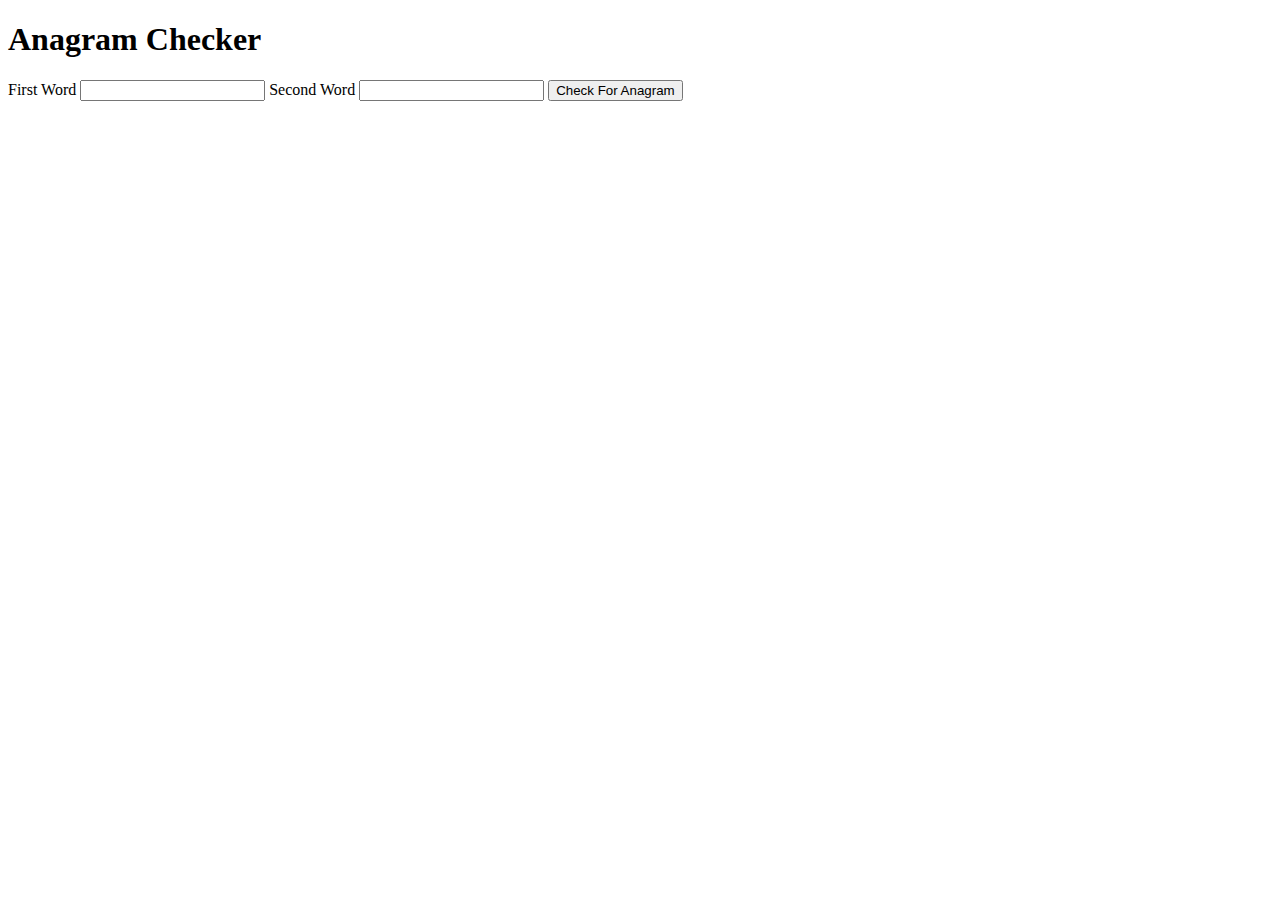
<file: AnagarmChecker/index.html>
<!DOCTYPE html>
<html lang="en">
    <head>
        <meta charset="UTF-8" /> 
    <meta name="viewport"
          content="width=device-width, 
                   initial-scale=1.0" /> 
        <link rl="stylesheet" href="style.css"/>
        <script src="script.js"></script>
    </head>
    <body>
        <div class="container">
            <div class="box">
                <h1 class="title">Anagram Checker</h1>
                <label>First Word</label>
                <input type="text"  id="word1" value=""/>
                <label>Second Word</label>
                <input type="text" id="word2" value=""/>
                <button onclick="checkAnagram()">Check For Anagram</button>

                <p id="result"></p>
            </div>
        </div>
    </body>
</html>
</file>
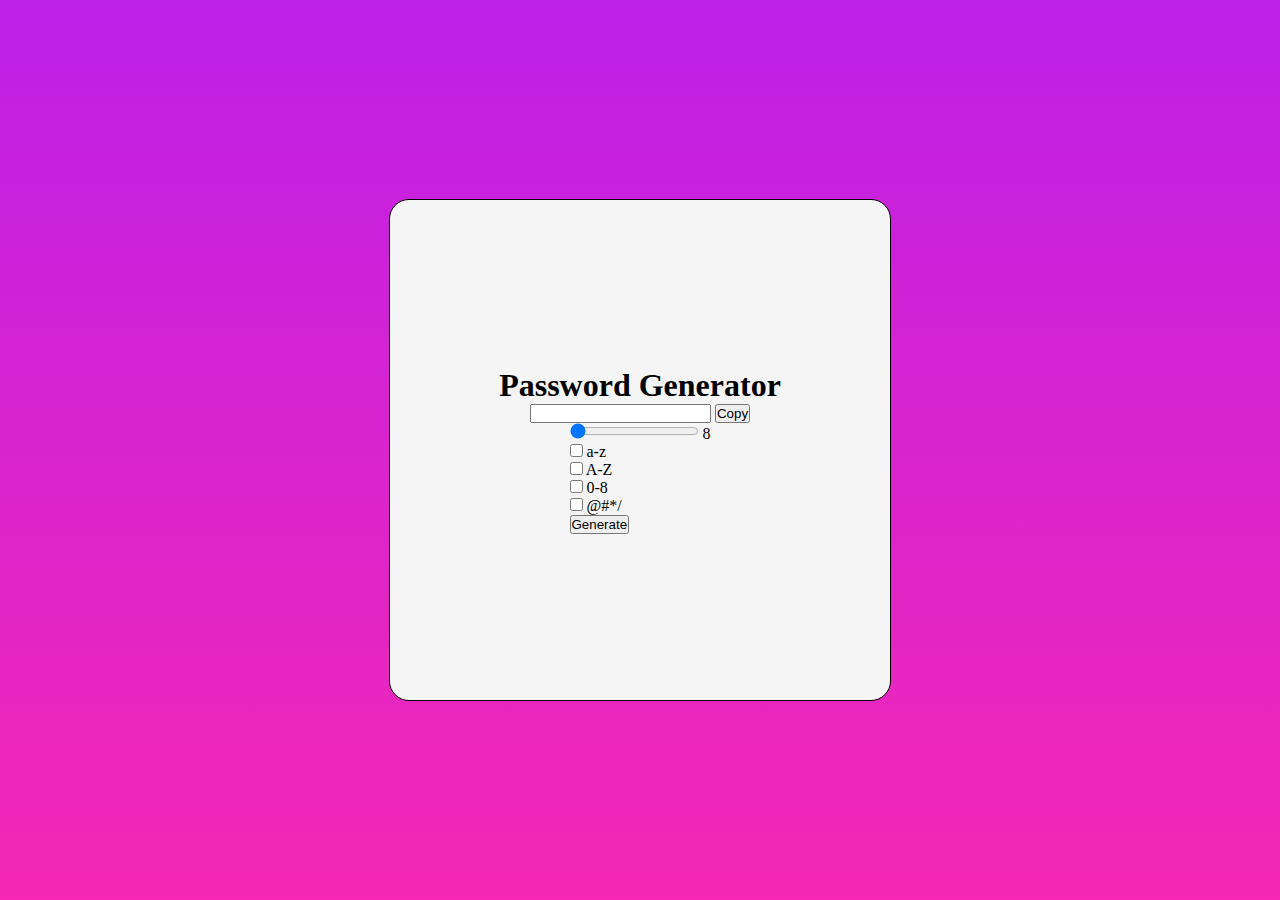
<file: Password Generator/index.html>
<!DOCTYPE html>
<html lang="en">

<head>
    <meta charset="UTF-8" />
    <meta name="viewport" content="width=device-width, 
                   initial-scale=1.0" />
    <link rel="stylesheet" href="style.css" />
    <script src="script.js"></script>
</head>

<body>
    <div class="container">
        <div class="box">
            <h1>Password Generator</h1>
            <span class="text-field">
            <input type="text" id="password"/>
            <button >Copy</button>
            </span>
            <div class="fields">
                <div class="field range">
                    <input type="range" min="8" max="24" value="8"/>
                    <span class="range">8</span>
                </div>
                <div class="field">
                <input type="checkbox" id="smallLetters"/>
                <label>a-z</label>
                </div>
                <div class="field">
                <input type="checkbox" id="bigLetters"/>
                <label>A-Z</label>
                </div>
                <div class="field">
                    <input type="checkbox" id="numbers"/>
                    <label>0-8</label>
                </div>
                <div class="field">
                    <input type="checkbox" id="special"/>
                    <label>@#*/</label>
                </div> 
                <button class="generate" onclick="generate()">Generate</button>          
            </div>
        </div>
    </div>
</body>

</html>
</file>
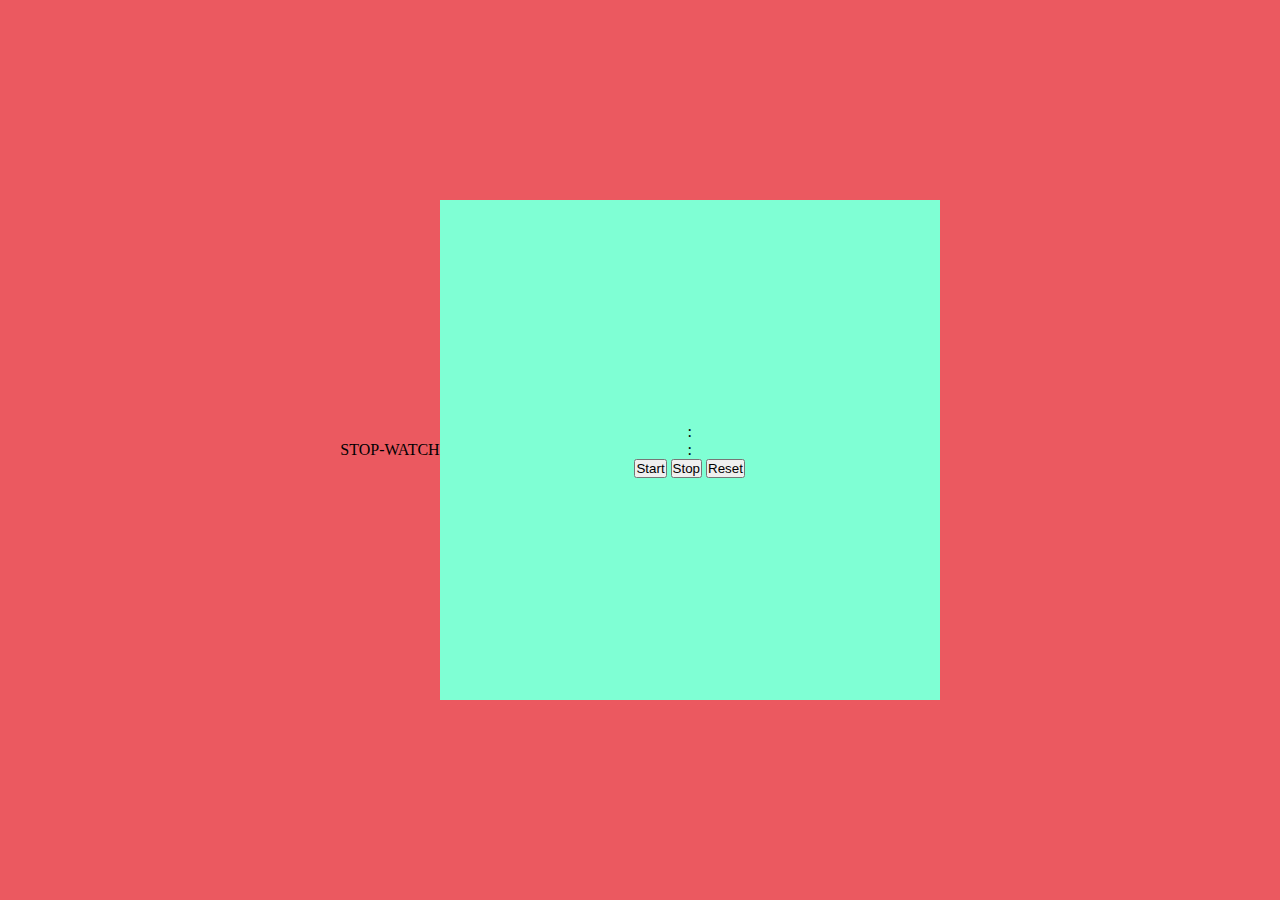
<file: Stopwatch/index.html>
<!DOCTYPE html>
<html>
    <head>
        <meta charset="UTF-8" /> 
        <meta name="viewport"
              content="width=device-width, 
                       initial-scale=1.0" /> 
                       <link rel="stylesheet" href="style.css"/>
    
    </head>
    <body>
        <div class="container">
            <p>STOP-WATCH</p>
            <div class="box">
                <div class="timer">
                <h1 id="hours"></h1>:
                <h1 id="minutes"></h1>:
                <h1 id="seconds"></h1>
            </div>
            <div class="buttons">
                <button onclick="start()">Start</button>
                <button onclick="stop()">Stop</button>
                <button onclick="reset()">Reset</button>
            </div>
            </div>
        </div>
    </body>
</html>
</file>
<file: AnagarmChecker/style.css>
*{
    padding: 0;
    margin: 0;
}

.container{
    height: 100vh;
    width: 100vw;
    display: flex;
    justify-content: center;
    align-items: center;
    background:linear-gradient(to bottom,green , yellow);
}

.box{
    display: flex;
    flex-direction: column;
    justify-content: center;
    align-items: center;
    transform: translate(-50%,-50%);
    height: 400px;
    width: 400px;
    border: 1px solid orange;
    background-color: wheat;
}

input{
    padding: 10px;
    display: flex;
    align-items: center;

}
h1{
    font-family: 'Segoe UI', Tahoma, Geneva, Verdana, sans-serif;
    font-size: larger;
    color: black;
}
</file>
<file: Password Generator/style.css>
*{
    margin: 0;
    padding: 0;
}

.container{
    height: 100vh;
    width: 100vw;
    background:linear-gradient(to bottom,#bd20e8,#f527b4);
}
.box{
    height: 500px;
    width: 500px;
    position: absolute;
    top: 50%;
    left: 50%;
    transform: translate(-50%,-50%);
    border: 1px solid black;
    border-radius: 20px;
    background-color: whitesmoke;
    display: flex;
    flex-direction: column;
    justify-content: center;
    align-items: center;
}
</file>
<file: Stopwatch/style.css>
*{
    padding: 0;
    margin: 0;
}

.container{
    height: 100vh;
    width: 100vw;
    display: flex;
    justify-content: center;
    align-items: center;
    background-color: #eb5960;

}

.box{
    display: flex;
    justify-content: center;
    align-items: center;
    flex-direction: column;
    height: 500px;
    width: 500px;
    background-color: aquamarine;
}
</file>
